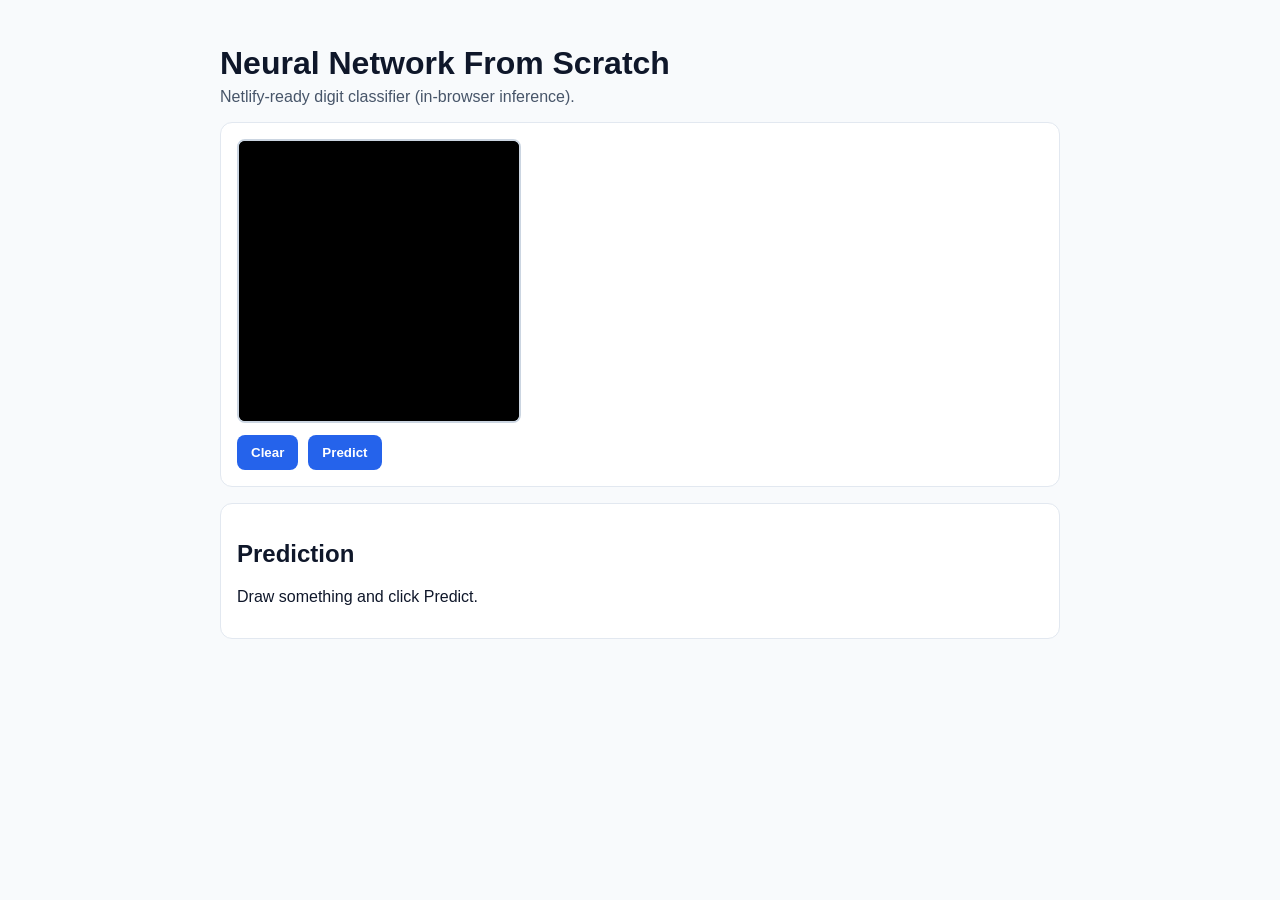
<file: site/index.html>
<!doctype html>
<html lang="en">
  <head>
    <meta charset="UTF-8" />
    <meta name="viewport" content="width=device-width, initial-scale=1.0" />
    <title>Neural Network From Scratch - Netlify Demo</title>
    <link rel="stylesheet" href="./style.css" />
  </head>
  <body>
    <main class="container">
      <h1>Neural Network From Scratch</h1>
      <p class="subtitle">Netlify-ready digit classifier (in-browser inference).</p>

      <section class="panel">
        <canvas id="draw-canvas" width="280" height="280"></canvas>
        <div class="actions">
          <button id="clear-btn">Clear</button>
          <button id="predict-btn">Predict</button>
        </div>
      </section>

      <section class="panel">
        <h2>Prediction</h2>
        <p id="prediction">Loading weights...</p>
        <ul id="top3"></ul>
      </section>
    </main>

    <script src="./app.js"></script>
  </body>
  </html>
</file>
<file: site/style.css>
body {
  font-family: -apple-system, BlinkMacSystemFont, "Segoe UI", sans-serif;
  margin: 0;
  background: #f8fafc;
  color: #0f172a;
}

.container {
  max-width: 840px;
  margin: 0 auto;
  padding: 24px;
}

h1 {
  margin-bottom: 6px;
}

.subtitle {
  margin-top: 0;
  color: #475569;
}

.panel {
  background: white;
  border: 1px solid #e2e8f0;
  border-radius: 12px;
  padding: 16px;
  margin-top: 16px;
}

canvas {
  display: block;
  background: black;
  border-radius: 8px;
  border: 2px solid #cbd5e1;
  cursor: crosshair;
}

.actions {
  display: flex;
  gap: 10px;
  margin-top: 12px;
}

button {
  border: none;
  border-radius: 8px;
  padding: 10px 14px;
  font-weight: 600;
  background: #2563eb;
  color: white;
}
</file>
